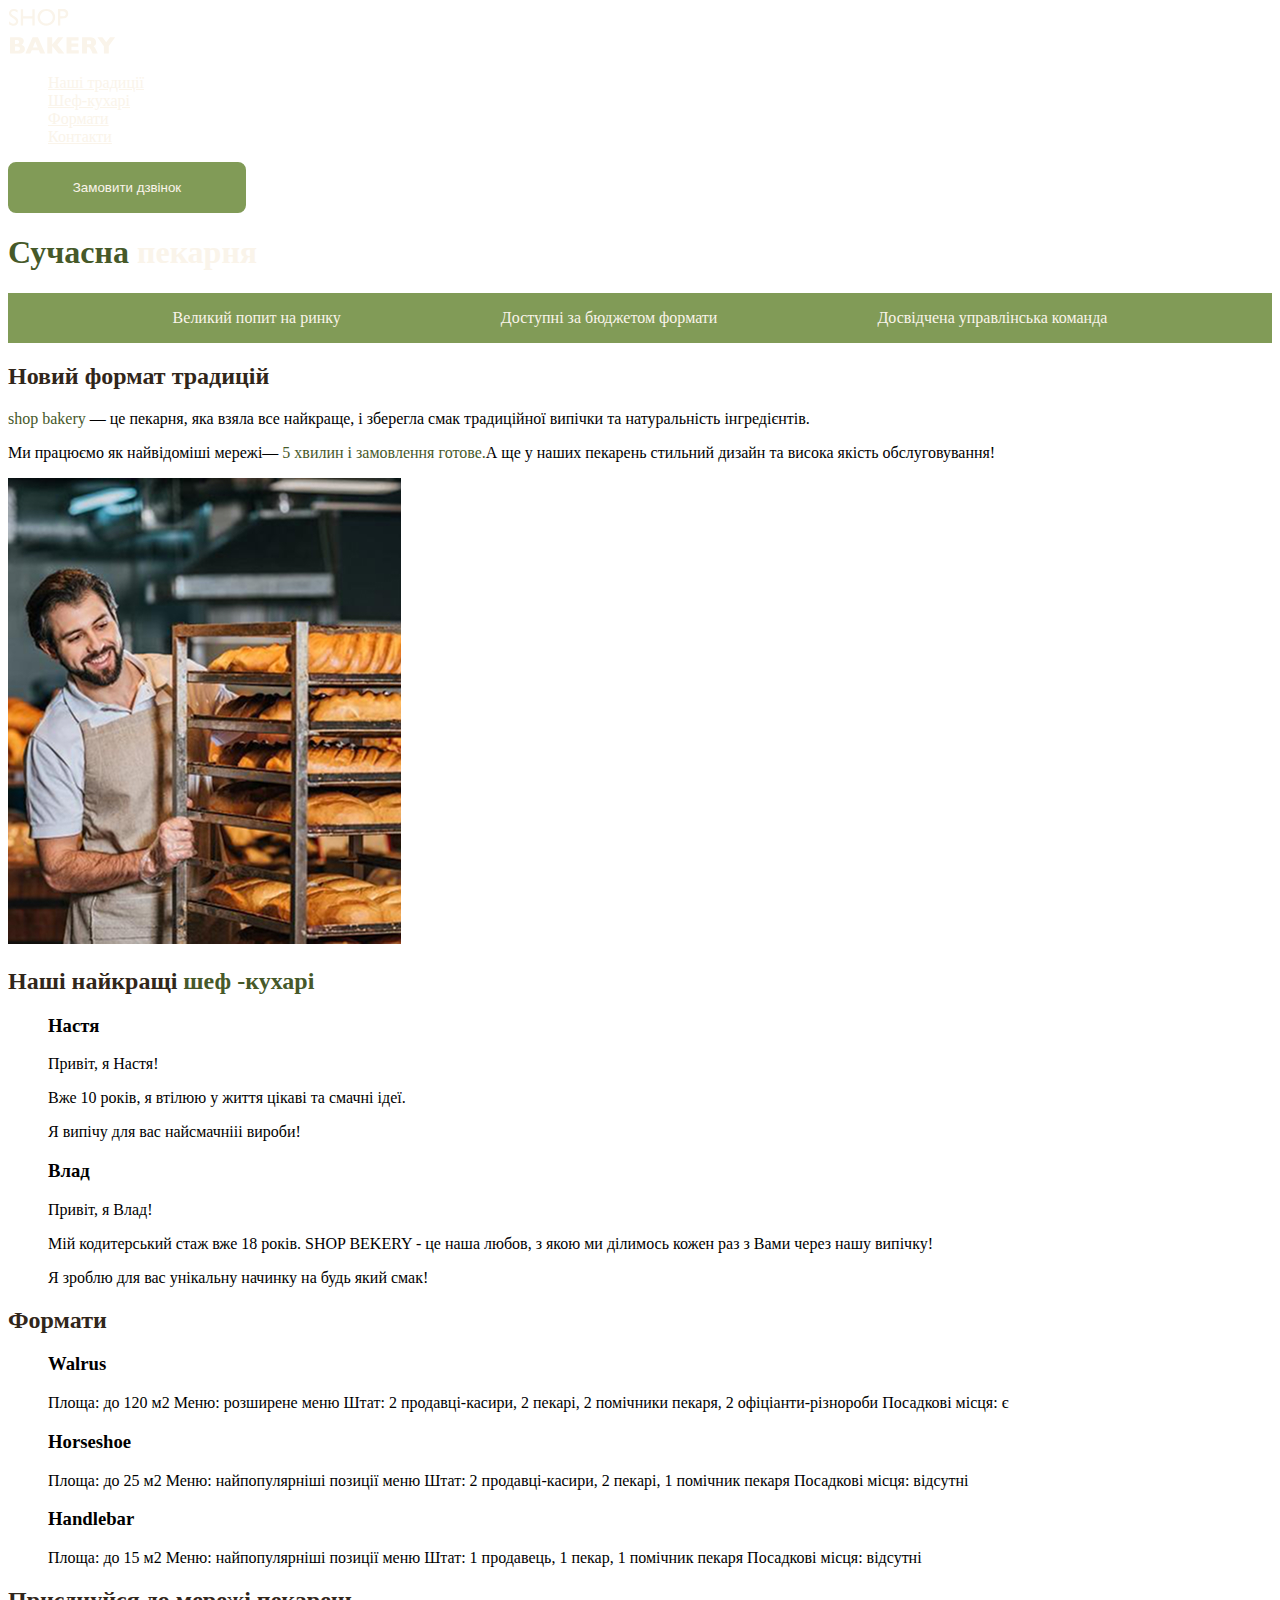
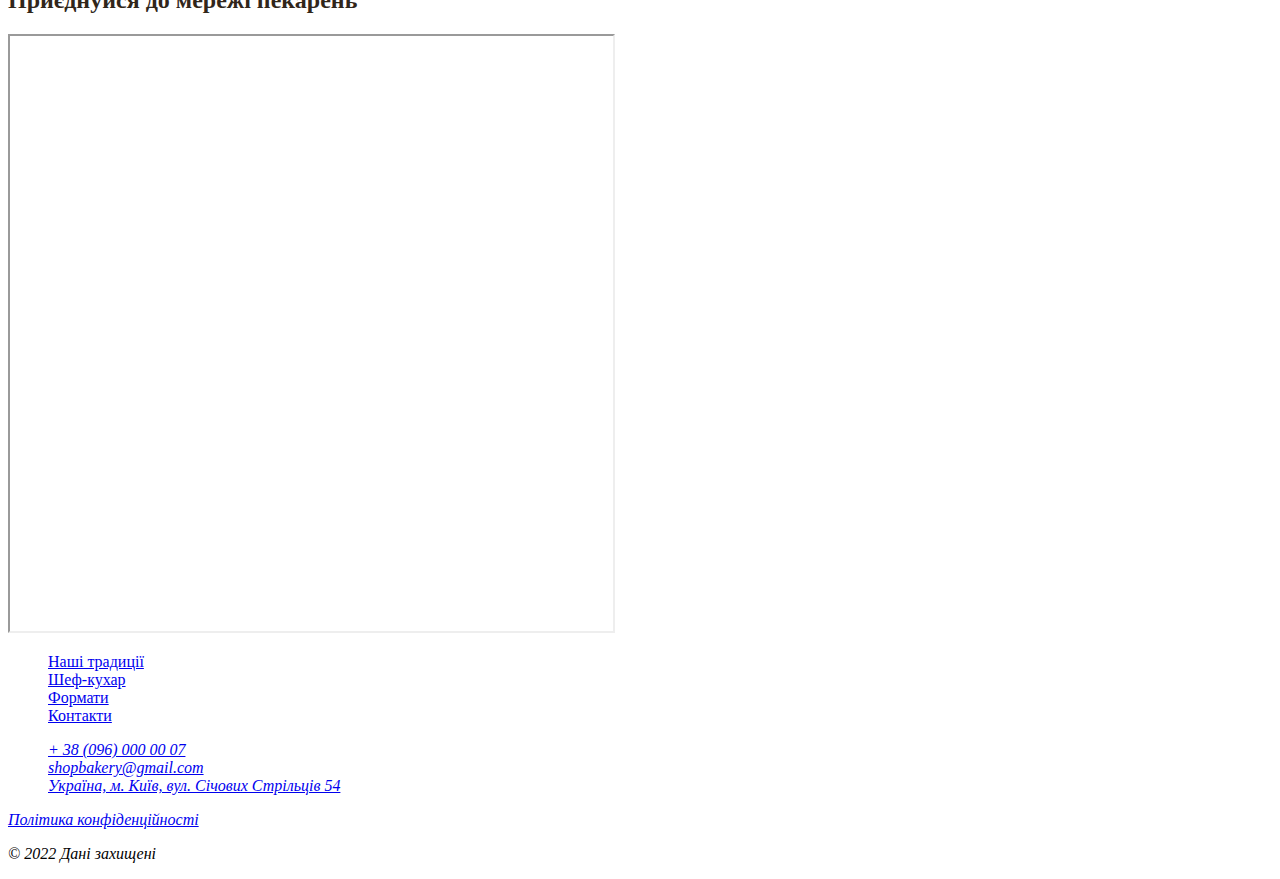
<file: index.html>
<!DOCTYPE html>
<html lang="uk">
  <head>
    <meta charset="UTF-8" />
    <meta name="viewport" content="width=device-width, initial-scale=1.0" />
    <title>Сучасна пекарня</title>
    <link rel="stylesheet" href="./css/style.css" />
  </head>

  <body>
    <!-- HERO -->
    <header>
      <nav>
        <a class="nav-link" href="./index.html">
          <img src="./images/logo.svg" alt="Логотип" />
        </a>
        <ul>
          <li>
            <a class="nav-link" href="#traditios-section">Наші традиції</a>
          </li>
          <li>
            <a class="nav-link" href="#cooker-section">Шеф-кухарі</a>
          </li>
          <li><a class="nav-link" href="#formats-section">Формати</a></li>
          <li><a class="nav-link" href="#contact-section">Контакти</a></li>
        </ul>
      </nav>
      <!-- Замовити дзвінок -->
      <button class="button" type="button">Замовити дзвінок</button>
      <h1 class="hero-title"><span class="accent">Сучасна</span> пекарня</h1>
    </header>
    <main>
      <!--TRADITIONS -->
      <section id="traditios-section">
        <ul class="advantages-list">
          <li>Великий попит на ринку</li>
          <li>Доступні за бюджетом формати</li>
          <li>Досвідчена управлінська команда</li>
        </ul>
        <h2 class="section-title">Новий формат традицій</h2>
        <p>
          <span class="accent">shop bakery</span> — це пекарня, яка взяла все
          найкраще, і зберегла смак традиційної випічки та натуральність
          інгредієнтів.
        </p>
        <p>
          Ми працюємо як найвідоміші мережі—
          <span class="accent">5 хвилин і замовлення готове.</span>А ще у наших
          пекарень стильний дизайн та висока якість обслуговування!
        </p>
        <img src="./images/baker-man.jpg" alt="Пекар зі стелажом з батонами" />
      </section>
      <!-- CHEF-COOKS -->
      <section id="cooker-section">
        <h2 class="section-title">
          Наші найкращі <span class="accent">шеф -кухарі</span>
        </h2>
        <ul>
          <li>
            <article>
              <h3>Настя</h3>
              <p>Привіт, я Настя!</p>
              <p>Вже 10 років, я втілюю у життя цікаві та смачні ідеї.</p>
              <p>Я випічу для вас найсмачніiі вироби!</p>
            </article>
          </li>
          <li>
            <article>
              <h3>Влад</h3>
              <p>Привіт, я Влад!</p>
              <p>
                Мій кодитерський стаж вже 18 років. SHOP BEKERY - це наша любов,
                з якою ми ділимось кожен раз з Вами через нашу випічку!
              </p>
              <p>Я зроблю для вас унікальну начинку на будь який смак!</p>
            </article>
          </li>
        </ul>
      </section>
      <!-- FORMATS -->
      <section id="formats-section">
        <h2 class="section-title">Формати</h2>
        <ul>
          <li>
            <article>
              <h3 lang="en">Walrus</h3>
              <p>
                Площа: до 120 м2 Меню: розширене меню Штат: 2 продавці-касири, 2
                пекарі, 2 помічники пекаря, 2 офіціанти-різнороби Посадкові
                місця: є
              </p>
            </article>
          </li>
          <li>
            <article>
              <h3 lang="en">Horseshoe</h3>
              <p>
                Площа: до 25 м2 Меню: найпопулярніші позиції меню Штат: 2
                продавці-касири, 2 пекарі, 1 помічник пекаря Посадкові місця:
                відсутні
              </p>
            </article>
          </li>
          <li>
            <article>
              <h3 lang="en">Handlebar</h3>
              <p>
                Площа: до 15 м2 Меню: найпопулярніші позиції меню Штат: 1
                продавець, 1 пекар, 1 помічник пекаря Посадкові місця: відсутні
              </p>
            </article>
          </li>
        </ul>
      </section>
      <!-- CONTACTS -->
      <section id="contact-section">
        <h2 class="section-title">Приєднуйся до мережі пекарень</h2>
        <iframe
          src="https://www.google.com/maps/embed?pb=!1m18!1m12!1m3!1d2540.1636289098733!2d30.4912733!3d50.4566776!2m3!1f0!2f0!3f0!3m2!1i1024!2i768!4f13.1!3m3!1m2!1s0x40d4ce637c006b2d%3A0xaf86385f19996ff0!2z0YPQuy4g0KHQtdGH0LXQstGL0YUg0KHRgtGA0LXQu9GM0YbQvtCyLCA1NCwg0JrQuNC10LIsIDAyMDAw!5e0!3m2!1sru!2sua!4v1739803086892!5m2!1sru!2sua"
          width="603"
          height="595"
        >
        </iframe>
      </section>
    </main>
    <!-- FOOTER -->
    <footer>
      <nav>
        <a href="#"><!-- logo --></a>
        <ul>
          <li>
            <a href="#"><span>Наші традиції</span></a>
          </li>
          <li>
            <a href="#">Шеф-кухар</a>
          </li>
          <li><a href="#">Формати</a></li>
          <li><a href="#">Контакти</a></li>
        </ul>
      </nav>
      <address>
        <ul>
          <li><a href="tel:+380960000007">+ 38 (096) 000 00 07</a></li>
          <li>
            <a href="mailto:shopbakery@gmail.com">shopbakery@gmail.com</a>
          </li>
          <li>
            <a href="https://maps.app.goo.gl/JFZqEAme9bYWZz1L7" target="_blank">
              Україна, м. Київ, вул. Січових Стрільців 54
            </a>
          </li>
          <li><a href="#"> </a></li>
          <li>
            <a href="#"> <!-- instagram --></a>
          </li>
        </ul>
        <a href="#" target="_blank">Політика конфіденційності</a>
        <p>&#169; 2022 Дані захищені</p>
      </address>
    </footer>
  </body>
</html>
</file>
<file: css/style.css>
:root {
  --bakery-landing-1-background: #faf4ea;
  --bakery-landing-1-s1: #31261a;
  --bakery-landing-1-c2: #819b57;
  --bakery-landing-1-s3: #465929;
  --bakery-landing-1-s4: #a18268;
  --bakery-landing-1-c5: #cfcfbc;
  --beauty-landing-2-background: #fff;
  --beauty-landing-2-s2: #2b7fff;
  --beauty-landing-2-c1: #011c44;
  --beauty-landing-2-c3: #4a4a4a;
  --beauty-landing-2-s4: #ffd02b;
  --beauty-landing-2-s5: #747272;
  --beauty-landing-2-c6: #011f4a;
  --dog-landing-3-background: #fff;
  --dog-landing-3-s1: #ff9f0e;
  --dog-landing-3-s2: #fcb62a;
  --dog-landing-3-c3: #fffaf3;
  --dog-landing-3-c4: #181817;
  --dog-landing-3-c5: #f1f3ff;
  --dog-landing-3-c6: #839aa9;
  --dog-landing-3-s8: #f9f9ff;
  --dog-landing-3-c9: #d9a6ff;
  --dog-landing-3-c10: #ff6e9f;
}

/* Base */
body {
  color: var(--bakery-landing-1-s1: #31261a);
}

ul {
  list-style-type: none;
}

.section-title {
  color: var(--bakery-landing-1-s1);
}

.accent {
  color: var(--bakery-landing-1-s3);
}

/* button */
.button {
  background-color: var(--bakery-landing-1-c2);
  border: 2px solid var(--bakery-landing-1-c2);
  border-radius: 8px;
  padding: 16px 32px;
  width: 238px;
  color: #faf4ea;
  cursor: pointer;
}

.button:hover {
  background-color: transparent;
  color: var(--bakery-landing-1-c2);
}

/* link */
.nav-link {
  color: var(--bakery-landing-1-background);
}

.nav-link:hover {
  color: var(--bakery-landing-1-c2);
}

/* HERO */
.hero-title {
  color: var(--bakery-landing-1-background);
}

/* advantages  */
.advantages-list {
  background-color: var(--bakery-landing-1-c2);
  color: var(--bakery-landing-1-background);
  display: flex;
  align-items: flex-start;
  justify-content: center;
  flex-direction: row;
  gap: 160px;
  padding: 16px 112.5px;
}
</file>
